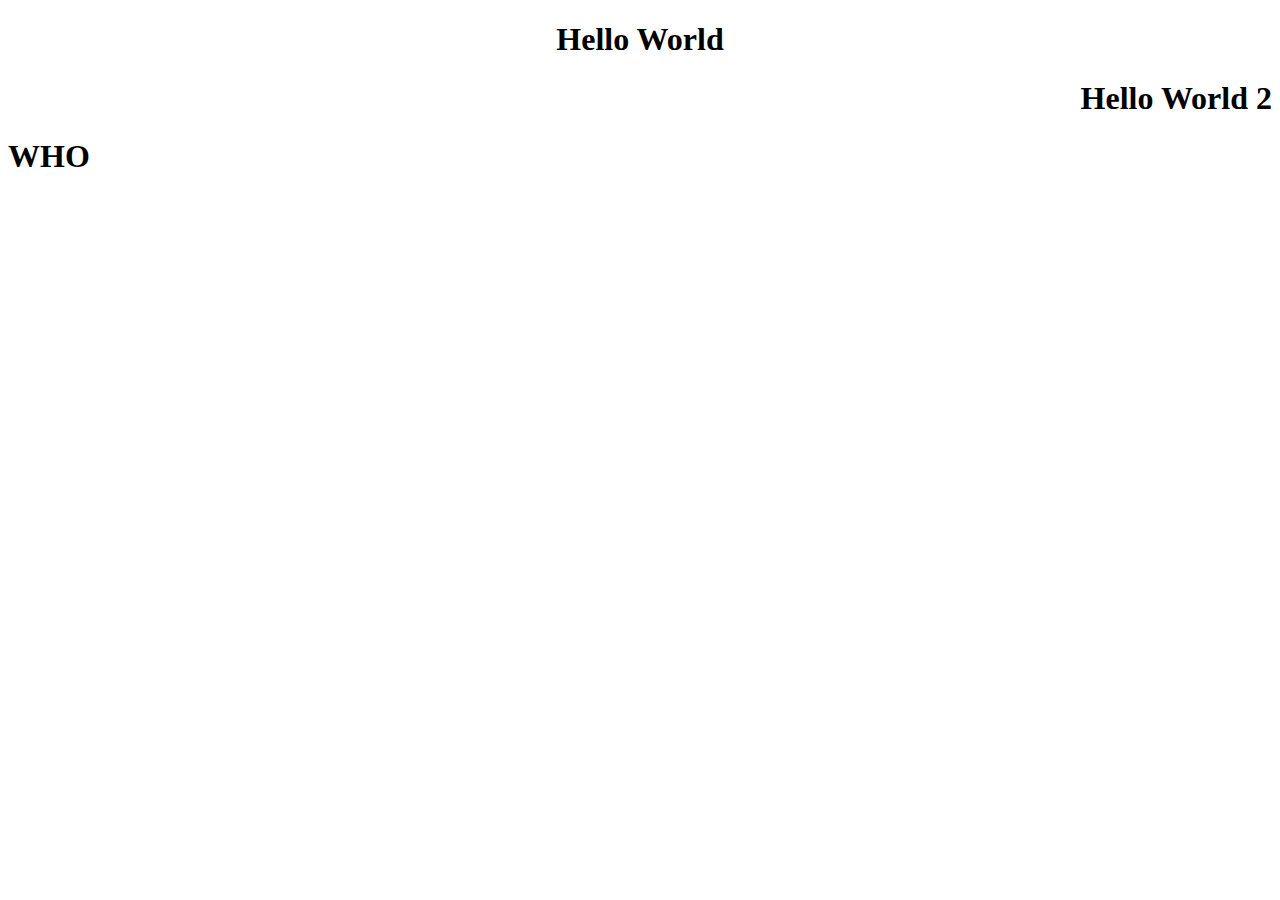
<file: html/attribute.html>
<!DOCTYPE html>
<html lang="en">
  <head>
    <meta charset="UTF-8" />
    <meta http-equiv="X-UA-Compatible" content="IE=edge" />
    <meta name="viewport" content="width=device-width, initial-scale=1.0" />
    <title>Document</title>
  </head>
  <body>
    <h1 align="center">Hello World</h1>
    <h1 align="right">Hello World 2</h1>
    <h1 title="World Health Organization">WHO</h1>
  </body>
</html>
</file>
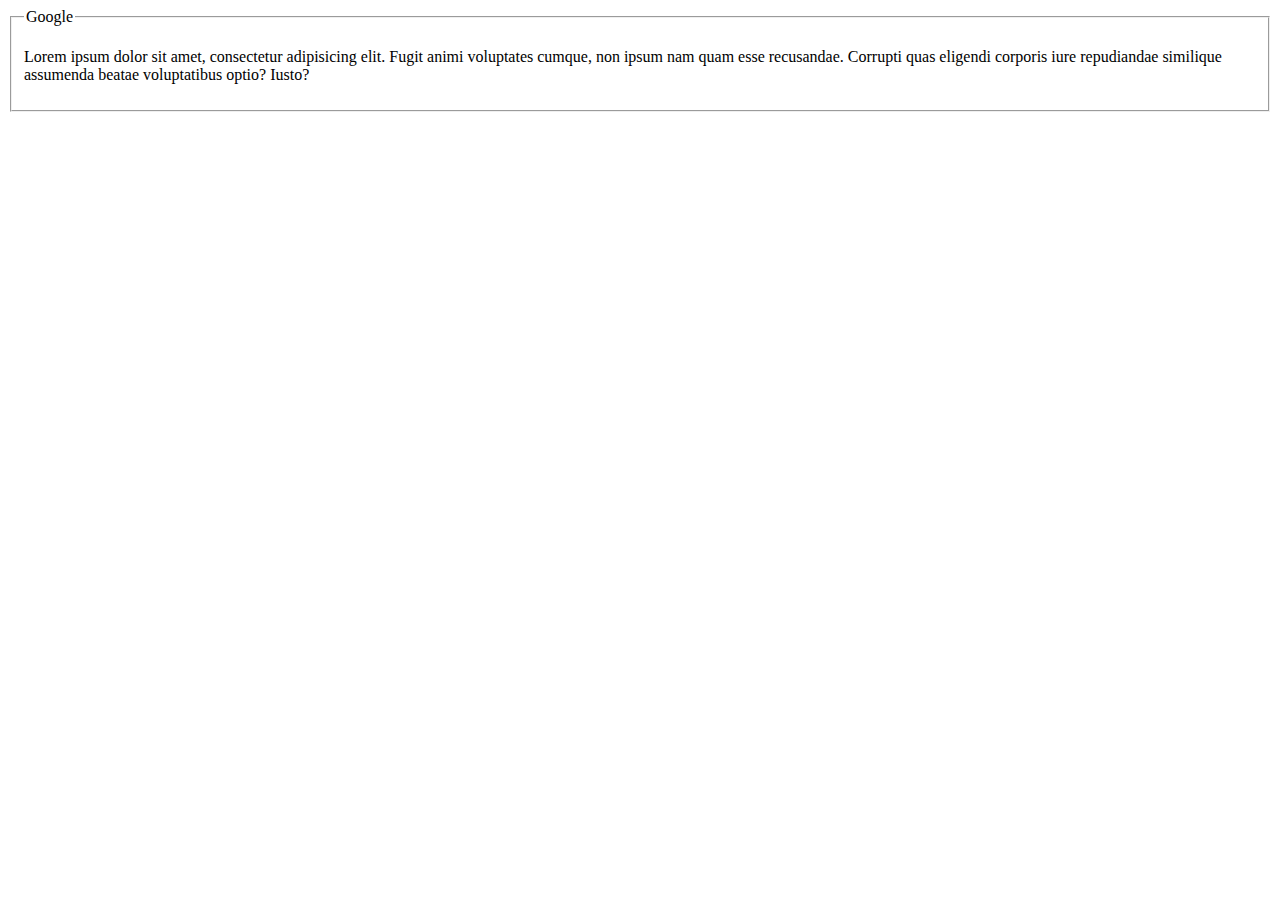
<file: html/fieldset.html>
<!DOCTYPE html>
<html lang="en">
  <head>
    <meta charset="UTF-8" />
    <meta http-equiv="X-UA-Compatible" content="IE=edge" />
    <meta name="viewport" content="width=device-width, initial-scale=1.0" />
    <title>Document</title>
  </head>
  <body>
    <fieldset>
      <legend>Google</legend>
      <p>
        Lorem ipsum dolor sit amet, consectetur adipisicing elit. Fugit animi
        voluptates cumque, non ipsum nam quam esse recusandae. Corrupti quas
        eligendi corporis iure repudiandae similique assumenda beatae
        voluptatibus optio? Iusto?
      </p>
    </fieldset>
  </body>
</html>
</file>
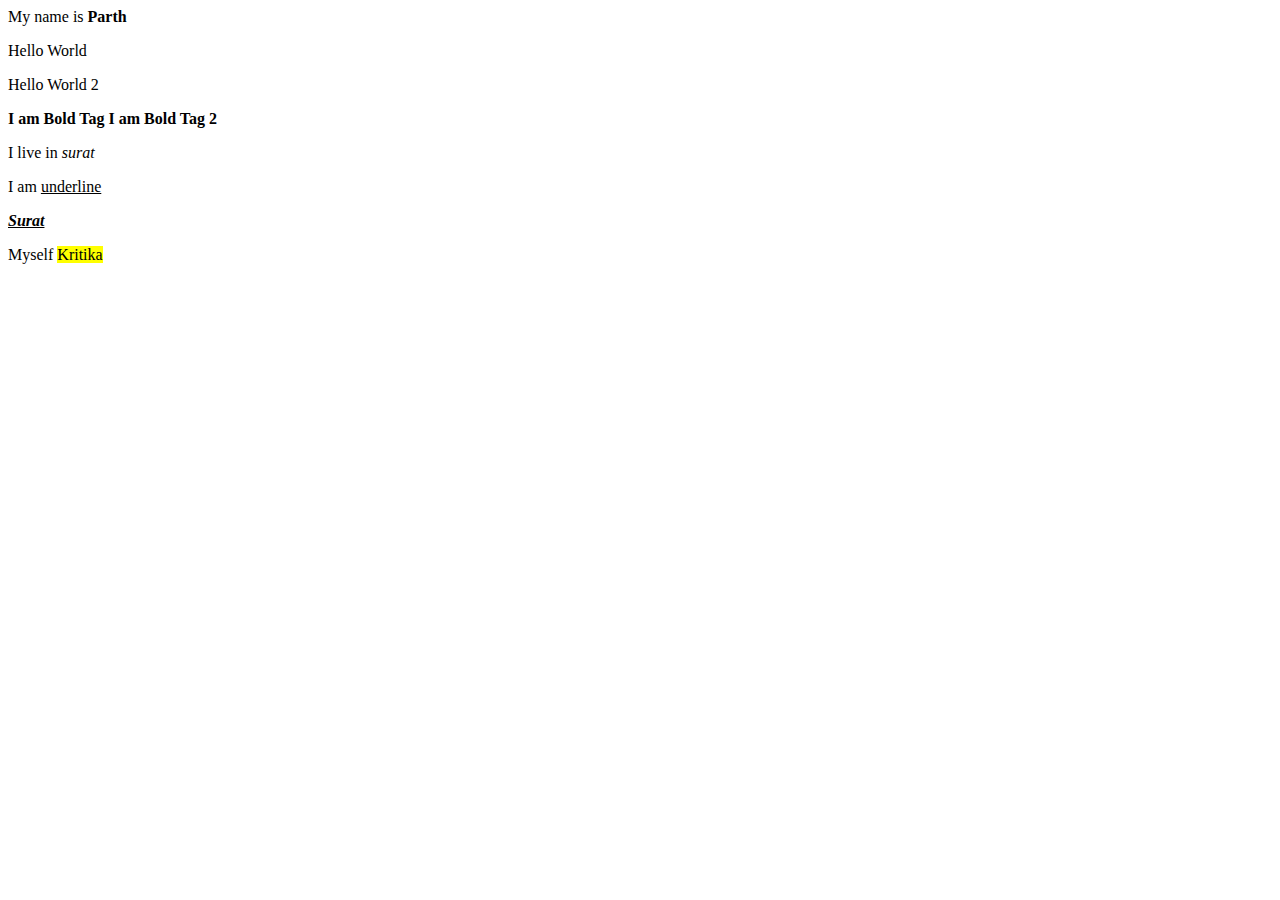
<file: html/firstprogram.html>
<html>
<head>
	<title>Hello World</title>
</head>
<body>
<!--
	b bold
	i italic 
	u underline
-->
	<p>My name is <b>Parth</b></p>
	<p>Hello World</p>
	<p>Hello World 2</p>
	<b>I am Bold Tag</b>
	<b>I am Bold Tag 2</b>
	<p>I live in <i>surat </i></p>
	<p>I am  <u>underline</u></p>
	<p> <b><u><i>Surat</i></u></b> </p>
	<p>Myself <mark> Kritika </mark></p>
<!--
	comment
	For now there are two type of element
	1 -> block element
	2 -> inline element -->
</body>
</html>
</file>
